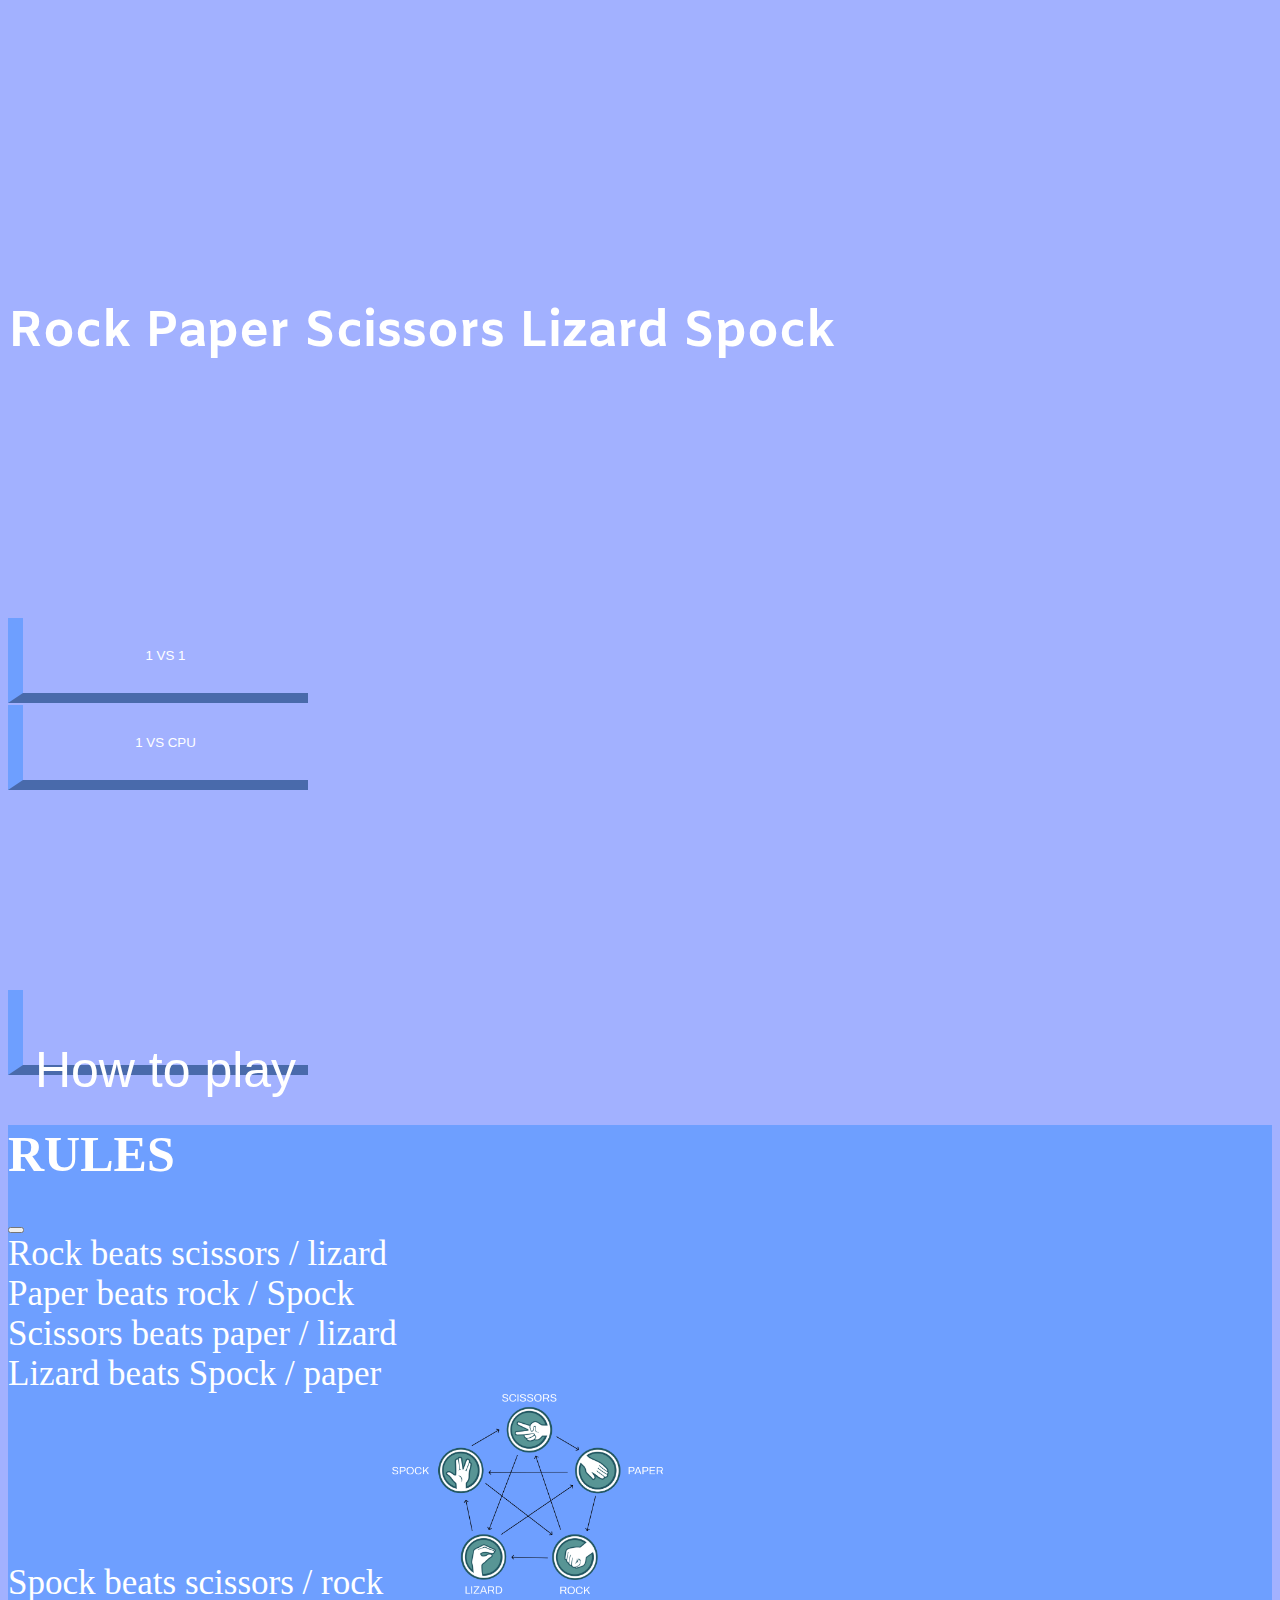
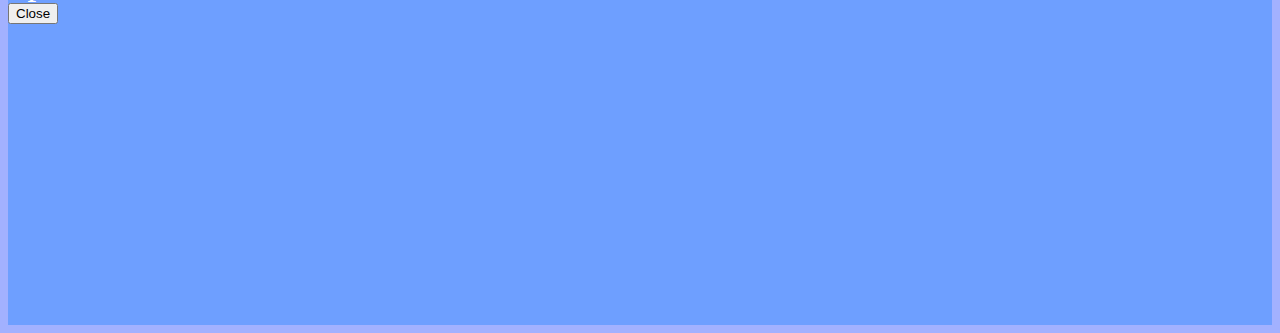
<file: index.html>
<!doctype html>
<html lang="en">

<head>
    <meta charset="utf-8">
    <meta name="viewport" content="width=device-width, initial-scale=1">
    <title>RPSLS</title>
    <link href="https://cdn.jsdelivr.net/npm/bootstrap@5.3.2/dist/css/bootstrap.min.css" rel="stylesheet"
        integrity="sha384-T3c6CoIi6uLrA9TneNEoa7RxnatzjcDSCmG1MXxSR1GAsXEV/Dwwykc2MPK8M2HN" crossorigin="anonymous">
    <link rel="stylesheet" href="/styles/style.css">
</head>

<body class="maincolor">

    <div id="homePage">
        <p class="fifty amikoB padtop1 text-center">
            Rock Paper Scissors Lizard Spock
        </p>

        <div class="container-fluid padtop2">
            <div class="row archivo fifty">
                <div class="col px-0"></div>
                <div class="col px-0">
                    <button id="OneOnOne" class="button1">
                        1 VS 1
                    </button>
                </div>
                <div class="col px-0 text-end">
                    <button id="OneCpu" class="button1">
                        1 VS CPU
                    </button>
                </div>
                <div class="col px-0"></div>
            </div>
            <div class="col text-center padtop2">
                <button type="button" class="button1" data-bs-toggle="modal" data-bs-target="#exampleModal3">
                    <p class="fifty">
                        How to play
                    </p>
                </button>

                <!-- Modal -->
                <div class="modal fade" id="exampleModal3" tabindex="-1" aria-labelledby="exampleModalLabel"
                    aria-hidden="true">
                    <div class="modal-dialog modal-dialog-centered">
                        <div class="modal-content">
                            <div class="modal-header">
                                <h1 class="modal-title fifty fs-5" id="exampleModalLabel">RULES</h1>
                                <button type="button" class="btn-close" data-bs-dismiss="modal"
                                    aria-label="Close"></button>
                            </div>
                            <div class="modal-body text-start thirtyf">
                                Rock beats scissors / lizard
                                <br>
                                Paper beats rock / Spock
                                <br>
                                Scissors beats paper / lizard
                                <br>
                                Lizard beats Spock / paper
                                <br>
                                Spock beats scissors / rock
                                <img src="/assets/Rockpaperscissorslizardspock.png" class="img-fluid" height="200px" alt="">
                            </div>
                            <div class="modal-footer">
                                <button type="button" class="btn btn-secondary" data-bs-dismiss="modal">Close</button>
                            </div>
                        </div>
                    </div>
                </div>
            </div>
        </div>
    </div>

    <!--Difficulty-->

    <div id="difficultyPage" class="hide">
        <p class="fifty amikoB padtop3 text-center">
            Rock Paper Scissors Lizard Spock
        </p>
        <p class="fifty amiko text-center">
            Difficulty Select
        </p>

        <div class="container-fluid padtop4">
            <div class="row text-center fifty">
                <div class="col-12">
                    <button id="FT1" class="button1">
                        First To 1
                    </button>
                </div>
                <div class="col-12 padtop2">
                    <button id="FT3" class="button1">
                        First To 3
                    </button>
                </div>
                <div class="col-12 padtop2">
                    <button id="FT5" class="button1">
                        First To 4
                    </button>
                </div>
            </div>

            <div class="row padtop3">
                <div class="col">
                    <button id="backBtn" class="button3 fifty">
                        Back
                    </button>
                </div>
                <div class="col text-end">
                    <button type="button" class="btn button2" data-bs-toggle="modal" data-bs-target="#exampleModal">
                        <img src="/assets/Help.png" width="100px" alt="">
                    </button>

                    <!-- Modal -->
                    <div class="modal fade" id="exampleModal" tabindex="-1" aria-labelledby="exampleModalLabel"
                        aria-hidden="true">
                        <div class="modal-dialog modal-dialog-centered">
                            <div class="modal-content">
                                <div class="modal-header">
                                    <h1 class="modal-title fs-5" id="exampleModalLabel">RULES</h1>
                                    <button type="button" class="btn-close" data-bs-dismiss="modal"
                                        aria-label="Close"></button>
                                </div>
                                <div class="modal-body text-start thirtyf">
                                    Rock beats scissors / lizard
                                    <br>
                                    Paper beats rock / Spock
                                    <br>
                                    Scissors beats paper / lizard
                                    <br>
                                    Lizard beats Spock / paper
                                    <br>
                                    Spock beats scissors / rock
                                    <img src="/assets/Rockpaperscissorslizardspock.png" class="img-fluid" height="200px" alt="">
                                </div>
                                <div class="modal-footer">
                                    <button type="button" class="btn btn-secondary"
                                        data-bs-dismiss="modal">Close</button>
                                </div>
                            </div>
                        </div>
                    </div>
                </div>
            </div>
        </div>
    </div>

    <!--Game-->

    <div id="gamePage" class="hide">
        <p class="fifty amikoB padtop4 text-center">
            Rock Paper Scissors Lizard Spock
        </p>
        <p class="fifty amiko text-center">
            1 VS 1
        </p>
        <p id="result" class="fifty text-center amiko m-0">
            Result
        </p>

        <div class="container-fluid pt-5">
            <div class="row text-center">
                <div class="col margins pt-5 backgroundbox rounded-4">
                    <p class="fifty">
                        Player One
                    </p>
                    <p id="p1txt" class="thirtyf">
                        ...
                    </p>
                    <img id="choseimg" src="./assets/Untitled.png" width="100px" class="img-fluid imghover" alt="">
                    <div class="row pt-3 ps-3">
                        <div class="col">
                            <img id="P1rock" src="./assets/rock.png" width="100px" class="img-fluid imghover" alt="">
                        </div>
                        <div class="col">
                            <img id="P1paper" src="./assets/paper.png" width="100px" class="img-fluid imghover" alt="">
                        </div>
                        <div class="col">
                            <img id="P1scissors" src="../assets/scissors.png" width="100px" class="img-fluid imghover"
                                alt="">
                        </div>
                        <div class="col">
                            <img id="P1lizard" src="./assets/lizard.png" width="100px" class="img-fluid imghover"
                                alt="">
                        </div>
                        <div class="col">
                            <img id="P1spock" src="./assets/spock.png" width="100px" class="img-fluid imghover" alt="">
                        </div>

                        <div class="row gx-0 twenty">
                            <div class="col">
                                Rock
                            </div>
                            <div class="col">
                                Paper
                            </div>
                            <div class="col">
                                Scissors
                            </div>
                            <div class="col">
                                Lizard
                            </div>
                            <div class="col">
                                Spock
                            </div>
                        </div>
                    </div>
                </div>

                <div class="col-1 px-0">
                    <button id="startBtn" class="rounded-5 mx-0 px-0 button4">
                        START
                    </button>
                </div>

                <div class="col padtop3 margins pt-5 pb-4 backgroundbox rounded-4">
                    <p id="player2Name" class="fifty">
                        Player Two
                    </p>
                    <p id="p2txt" class="thirtyf">
                        ...
                    </p>
                    <img id="choseimg2" src="./assets/Untitled.png" width="100px" class="img-fluid imghover" alt="">

                    <div id="p2side" class="">
                        <div class="row pt-3 ps-3">
                            <div class="col">
                                <img id="P2rock" src="./assets/rock.png" width="100px" class="img-fluid imghover"
                                    alt="">
                            </div>
                            <div class="col">
                                <img id="P2paper" src="./assets/paper.png" width="100px" class="img-fluid imghover"
                                    alt="">
                            </div>
                            <div class="col">
                                <img id="P2scissors" src="./assets/scissors.png" width="100px"
                                    class="img-fluid imghover" alt="">
                            </div>
                            <div class="col">
                                <img id="P2lizard" src="./assets/lizard.png" width="100px" class="img-fluid imghover"
                                    alt="">
                            </div>
                            <div class="col">
                                <img id="P2spock" src="./assets/spock.png" width="100px" class="img-fluid imghover"
                                    alt="">
                            </div>

                            <div class="row gx-0 twenty">
                                <div class="col">
                                    Rock
                                </div>
                                <div class="col">
                                    Paper
                                </div>
                                <div class="col">
                                    Scissors
                                </div>
                                <div class="col">
                                    Lizard
                                </div>
                                <div class="col">
                                    Spock
                                </div>
                            </div>
                        </div>
                    </div>
                </div>
            </div>
        </div>

        <div class="container-fluid padtop4">
            <div class="row">
                <div class="col-12 fifty text-center">
                    <p id="endResult">
                        SCORE
                    </p>
                </div>
                <div class="col-12 thirtyf text-center mb-0">
                    <p class="mb-0">
                        Round
                    </p>
                    <p id="round" class="mb-0">
                        0/1
                    </p>
                </div>
            </div>
            <div class="row text-center">
                <div class="col">
                    <p class="thirtyf mb-0">
                        Points
                    </p>
                    <p id="playerOneScore" class="fifty">
                        0
                    </p>
                </div>
                <div class="col">
                    <p class="thirtyf mb-0">
                        Points
                    </p>
                    <p id="playerTwoScore" class="fifty">
                        0
                    </p>
                </div>
            </div>
        </div>

        <div class="row gx-0 mx-4">
            <div class="col">
                <button id="backBtn2" class="button3 fifty">
                    Back
                </button>
            </div>
            <div class="col text-end">
                <button type="button" class="btn button2" data-bs-toggle="modal" data-bs-target="#exampleModal2">
                    <img src="/assets/Help.png" width="100px" alt="">
                </button>

                <!-- Modal -->
                <div class="modal fade" id="exampleModal2" tabindex="-1" aria-labelledby="exampleModalLabel"
                    aria-hidden="true">
                    <div class="modal-dialog modal-dialog-centered">
                        <div class="modal-content">
                            <div class="modal-header">
                                <h1 class="modal-title fs-5" id="exampleModalLabel">RULES</h1>
                                <button type="button" class="btn-close" data-bs-dismiss="modal"
                                    aria-label="Close"></button>
                            </div>
                            <div class="modal-body text-start thirtyf">
                                Rock beats scissors / lizard
                                <br>
                                Paper beats rock / Spock
                                <br>
                                Scissors beats paper / lizard
                                <br>
                                Lizard beats Spock / paper
                                <br>
                                Spock beats scissors / rock
                                <br>
                                <img src="/assets/Rockpaperscissorslizardspock.png" class="img-fluid" height="200px" alt="">
                            </div>
                            <div class="modal-footer">
                                <button type="button" class="btn btn-secondary" data-bs-dismiss="modal">Close</button>
                            </div>
                        </div>
                    </div>
                </div>
            </div>
        </div>

    </div>

    <script src="./scripts/app.js"></script>
    <script src="https://cdn.jsdelivr.net/npm/bootstrap@5.3.2/dist/js/bootstrap.bundle.min.js"
        integrity="sha384-C6RzsynM9kWDrMNeT87bh95OGNyZPhcTNXj1NW7RuBCsyN/o0jlpcV8Qyq46cDfL"
        crossorigin="anonymous"></script>
</body>

</html>
</file>
<file: styles/style.css>
@font-face {
    font-family: amiko;
    src: url(/fonts/Amiko/Amiko-Regular.ttf);
}

@font-face {
    font-family: amikoB;
    src: url(/fonts/Amiko/Amiko-Bold.ttf);
}

@font-face {
    font-family: archivo;
    src: url(/fonts/Archivo/static/Archivo-Regular.ttf);
}

.maincolor{
    background-color: #A2B1FF;
}

.secondcolor {
    color: #6E9FFF;
}

.fifty {
    font-size: 50px;
    color: white;
}

.thirtyf{
    font-size: 35px;
    color: white;
}

.thirtyfb{
    font-size: 35px;
}

.twenty{
    font-size: 20px;
    color:  white;
}

.amikoB{
    font-family: amikoB;
}

.amiko{
    font-family: amiko;
}

.archivo{
    font-family: archivo;
}

.padtop1{
    padding-top: 250px;
}
.padtop2{
    padding-top: 200px;
}
.padtop3{
    padding-top: 100px;
}
.padtop4{
    padding-top: 50px;
}
.margins{
    margin-left: 70px;
    margin-right: 70px;
}

.imghover{
    cursor: pointer;
}

.button1{
    width: 300px;
    height: 85px;
    border-top: none;
    border-right: none;
    background-color: #A2B1FF;
    color: white;
    border-color: #6E9FFF;    
    border-left-width: 15px;
    border-bottom-width: 10px;
}
.button2{
    width: 100px;
    height: 100px;
    border-width: 0px;
}
.button3{
    width: 150px;
    height: 85px;
    border-top: none;
    border-right: none;
    background-color: #A2B1FF;
    color: white;
    border-color: #6E9FFF;    
    border-left-width: 15px;
    border-bottom-width: 10px;
}
.button4{
    margin-top: 180px;
    width: 150px;
    height: 150px;
    background-color: #6E9FFF;
    color: white;
}

.backgroundbox{
    background-color: #6E9FFF;
    height: 470px;
}

.hide{
    display: none !important;
}

.modal-content{
    height: 800px;
    background-color: #6E9FFF;
    color: white;
}
</file>
